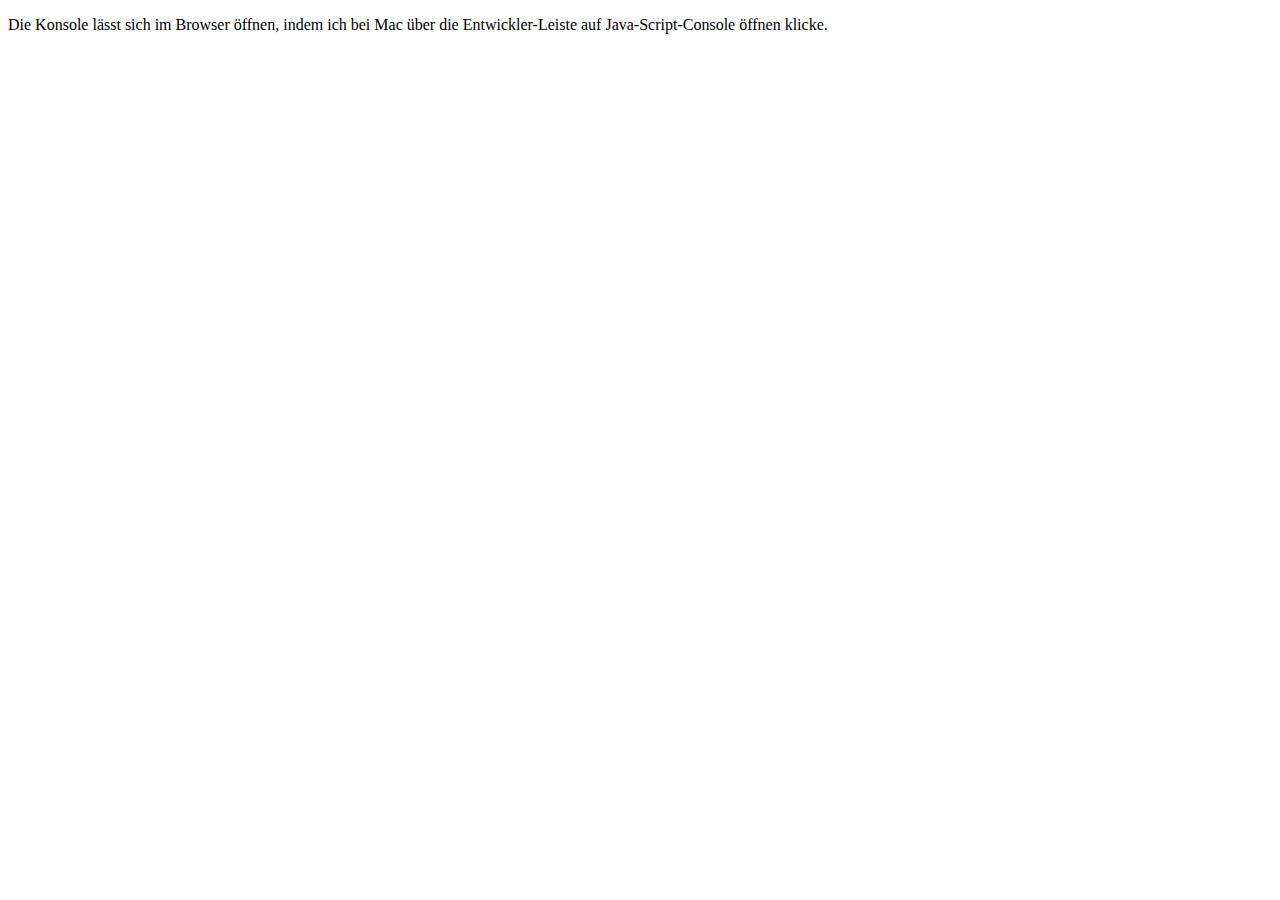
<file: A1_Poem/index.html>
<!DOCTYPE html>
<html lang="en">
<head>
    <meta charset="UTF-8">
    <meta http-equiv="X-UA-Compatible" content="IE=edge">
    <meta name="viewport" content="width=device-width, initial-scale=1.0">
    <title>Random Poem</title>
    <script src="Poem.js" defer></script>
</head>
<body>
    <p>Die Konsole lässt sich im Browser öffnen, indem ich bei Mac über die Entwickler-Leiste auf Java-Script-Console öffnen klicke.</p>
</body>
</html>
</file>
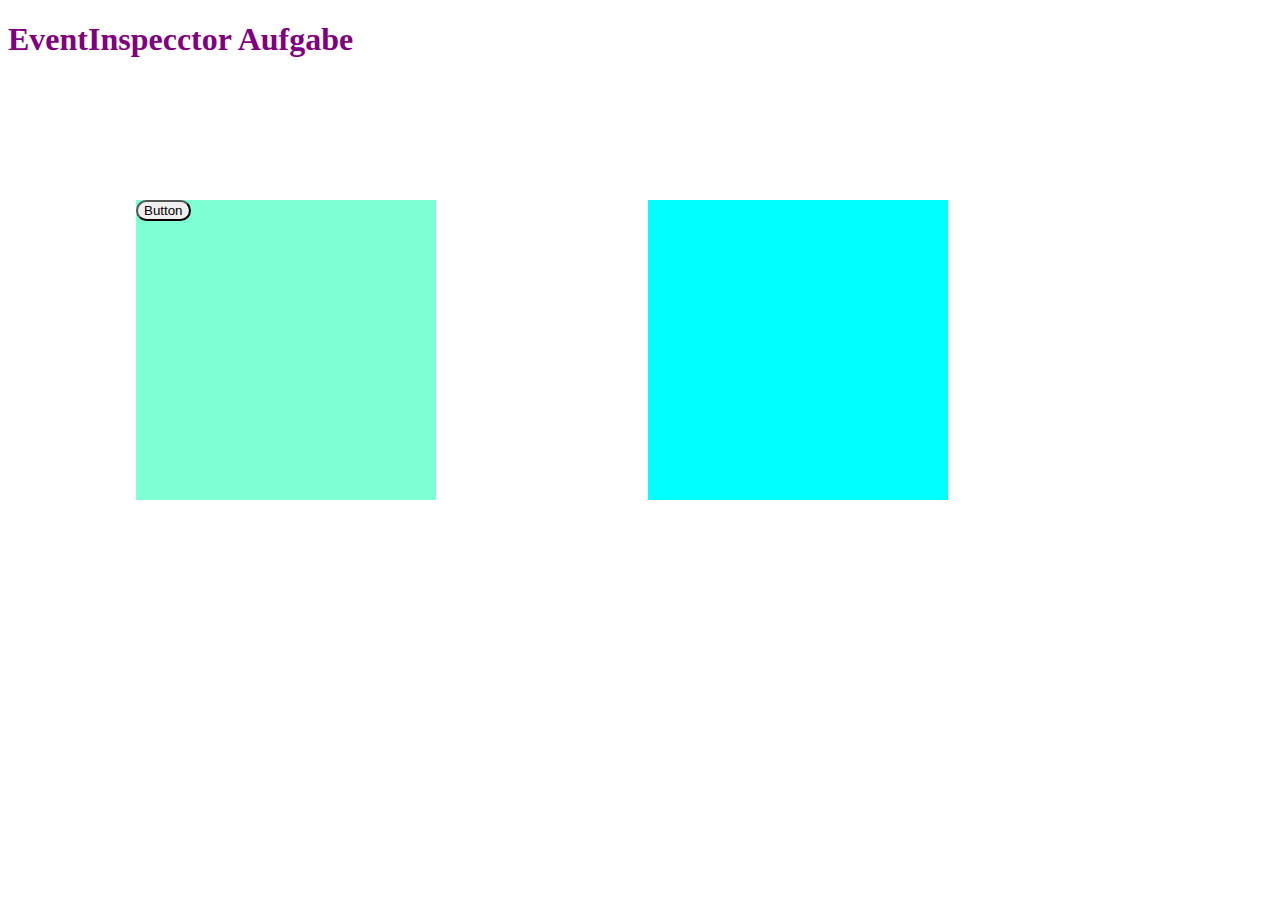
<file: A2/index.html>
<!DOCTYPE html>
<html lang="en">
<head>
    <meta charset="UTF-8">
    <meta http-equiv="X-UA-Compatible" content="IE=edge">
    <meta name="viewport" content="width=device-width, initial-scale=1.0">
    <title>Eventinspector</title>
    <script src="./Eventinspector.js" defer></script>
    <link rel="stylesheet" href="./stylesheet.css">
</head>
<body>
    
<h1>EventInspecctor Aufgabe</h1>

<div id="div0"></div>
<div id="div1"></div>
<span id="span0"></span>





</body>
</html>
</file>
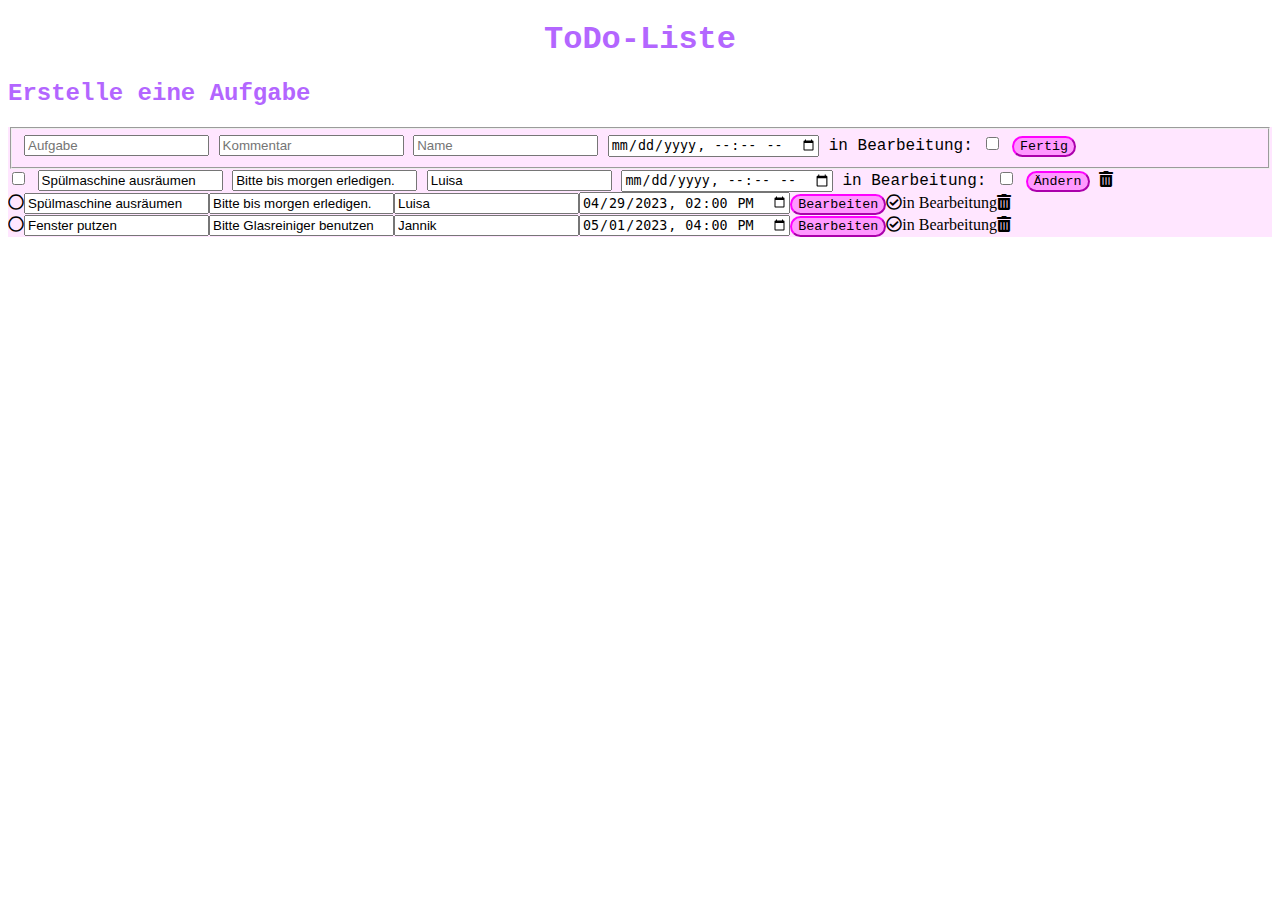
<file: A3/index.html>
<!DOCTYPE html>
<html lang="en">

<head>
    <meta charset="UTF-8">
    <meta http-equiv="X-UA-Compatible" content="IE=edge">
    <meta name="viewport" content="width=device-width, initial-scale=1.0">
    <title>ToDo</title>
    <link rel="stylesheet" href="stylesheet.css">
    <script src="toDoList.js" defer></script>
    <link rel="stylesheet" href="https://cdnjs.cloudflare.com/ajax/libs/font-awesome/5.11.2/css/all.min.css">
</head>

<body>
    <h1>ToDo-Liste</h1>
    <p></p>
    <h2>Erstelle eine Aufgabe</h2>

    <div id="div">


        <!--<button id="add">+</button>-->
        <fieldset>
            <!--<input type="checkbox" name="done"> -->
            <input type="text" name="task" placeholder="Aufgabe">
            <input type="text" name="comment" placeholder="Kommentar">
            <!--<textarea name="Area" id="comment" cols="30" rows="6" placeholder="Kommentar"></textarea> -->
            <!--<input type="text" name="person" placeholder="Name">-->

            <input type="text" name="personDatalist" list="options" placeholder="Name" />
            <datalist id="options">
                <option value="Luisa"> </option>
                <option value="Mike"> </option>
                <option value="Marie"> </option>
                <option value="Jannik"> </option>
                <option value="Vanessa"> </option>
                <option value="Stella"> </option>
                <option value="Eric"> </option>
            </datalist>

            <input type="datetime-local" name="deadline">
            <label for="checkB"> in Bearbeitung:</label>
            <input type="checkbox" name="inprogress" id="checkB">
            <button id="finish">Fertig</button>
        </fieldset>

    </div>

    <div class="boss">
        <input type="checkbox" name="done">
        <input type="text" name="task" placeholder="Aufgabe" value="Spülmaschine ausräumen">
        <input type="text" name="comment" placeholder="Kommentar" value="Bitte bis morgen erledigen.">
        <input type="text" name="person" placeholder="Name" value="Luisa">
        <input type="datetime-local" name="deadline">
        <label> in Bearbeitung:</label>
        <input type="checkbox" name="inprogress">
        <button id="edit">Ändern</button>
        <i class="fa fa-trash-alt" id="trashbin"></i>
    </div>
</body>

</html>
</file>
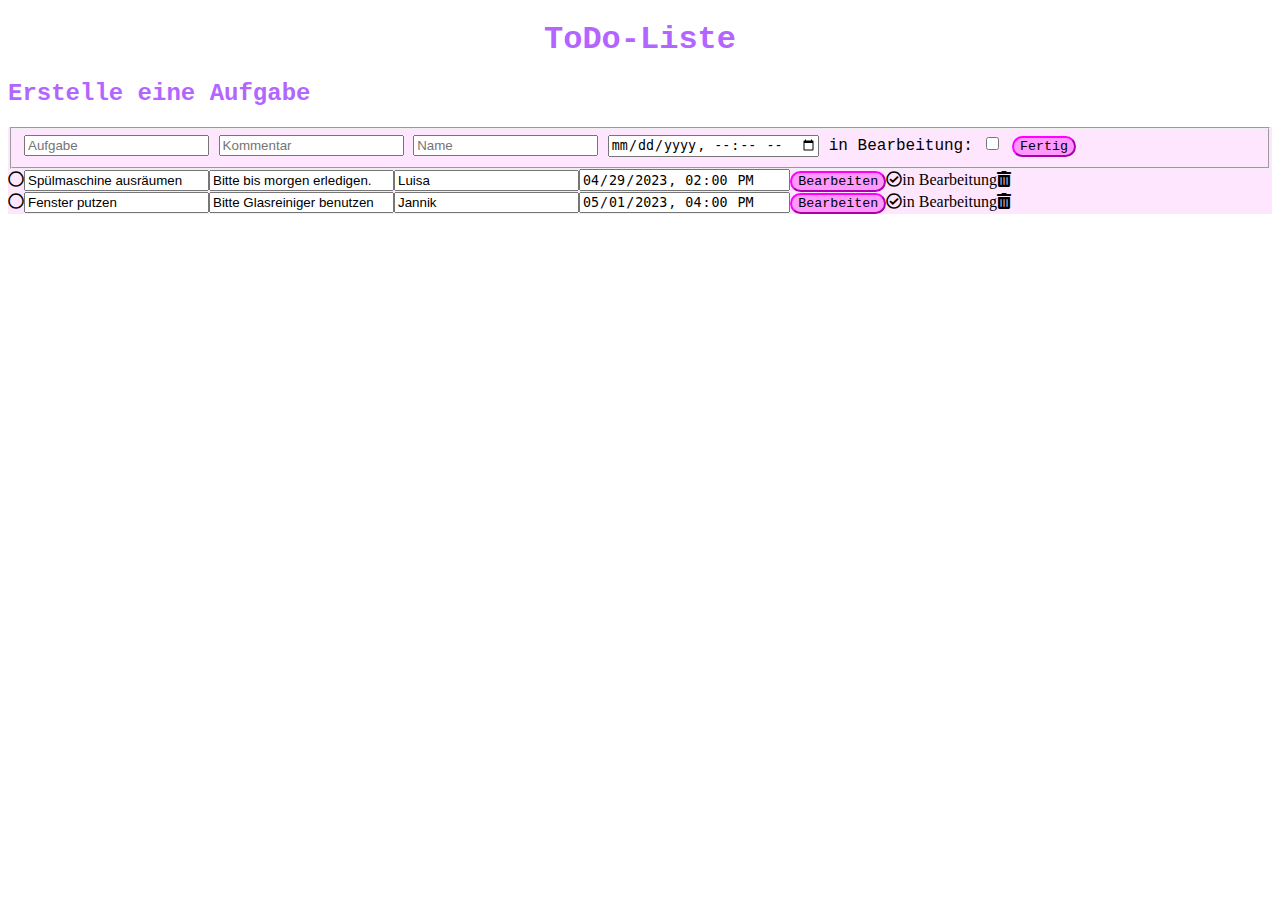
<file: A4/index.html>
<!DOCTYPE html>
<html lang="en">

<head>
    <meta charset="UTF-8">
    <meta http-equiv="X-UA-Compatible" content="IE=edge">
    <meta name="viewport" content="width=device-width, initial-scale=1.0">
    <title>ToDo</title>
    <link rel="stylesheet" href="stylesheet.css">
    <script src="toDoList.js" defer></script>
    <link rel="stylesheet" href="https://cdnjs.cloudflare.com/ajax/libs/font-awesome/5.11.2/css/all.min.css">
</head>

<body>
    <h1>ToDo-Liste</h1>
    <p></p>
    <h2>Erstelle eine Aufgabe</h2>

    <div id="div">


        <!--<button id="add">+</button>-->
        <fieldset>
            <!--<input type="checkbox" name="done"> -->
            <input type="text" name="task" placeholder="Aufgabe" id="TASK">
            <input type="text" name="comment" placeholder="Kommentar" id="COMMENT">
            <!--<textarea name="Area" id="comment" cols="30" rows="6" placeholder="Kommentar"></textarea> -->
            <!--<input type="text" name="person" placeholder="Name">-->

            <input type="text" name="personDatalist" list="options" placeholder="Name"  id="PERSON"/>
            <datalist id="options">
                <option value="Luisa"> </option>
                <option value="Mike"> </option>
                <option value="Marie"> </option>
                <option value="Jannik"> </option>
                <option value="Vanessa"> </option>
                <option value="Stella"> </option>
                <option value="Eric"> </option>
            </datalist>

            <input type="datetime-local" name="deadline" id="DATE">
            <label for="checkB"> in Bearbeitung:</label>
            <input type="checkbox" name="inprogress" id="checkB">
            <button id="finish">Fertig</button>
        </fieldset>

    </div>

    <div class="boss">
       <!---- <input type="checkbox" name="done">
        <input type="text" name="task" placeholder="Aufgabe" value="Spülmaschine ausräumen">
        <input type="text" name="comment" placeholder="Kommentar" value="Bitte bis morgen erledigen.">
        <input type="text" name="person" placeholder="Name" value="Luisa">
        <input type="datetime-local" name="deadline">
        <label> in Bearbeitung:</label>
        <input type="checkbox" name="inprogress">
        <button id="edit">Ändern</button>
        <i class="fa fa-trash-alt" id="trashbin"></i> -->
    </div>
</body>

</html>
</file>
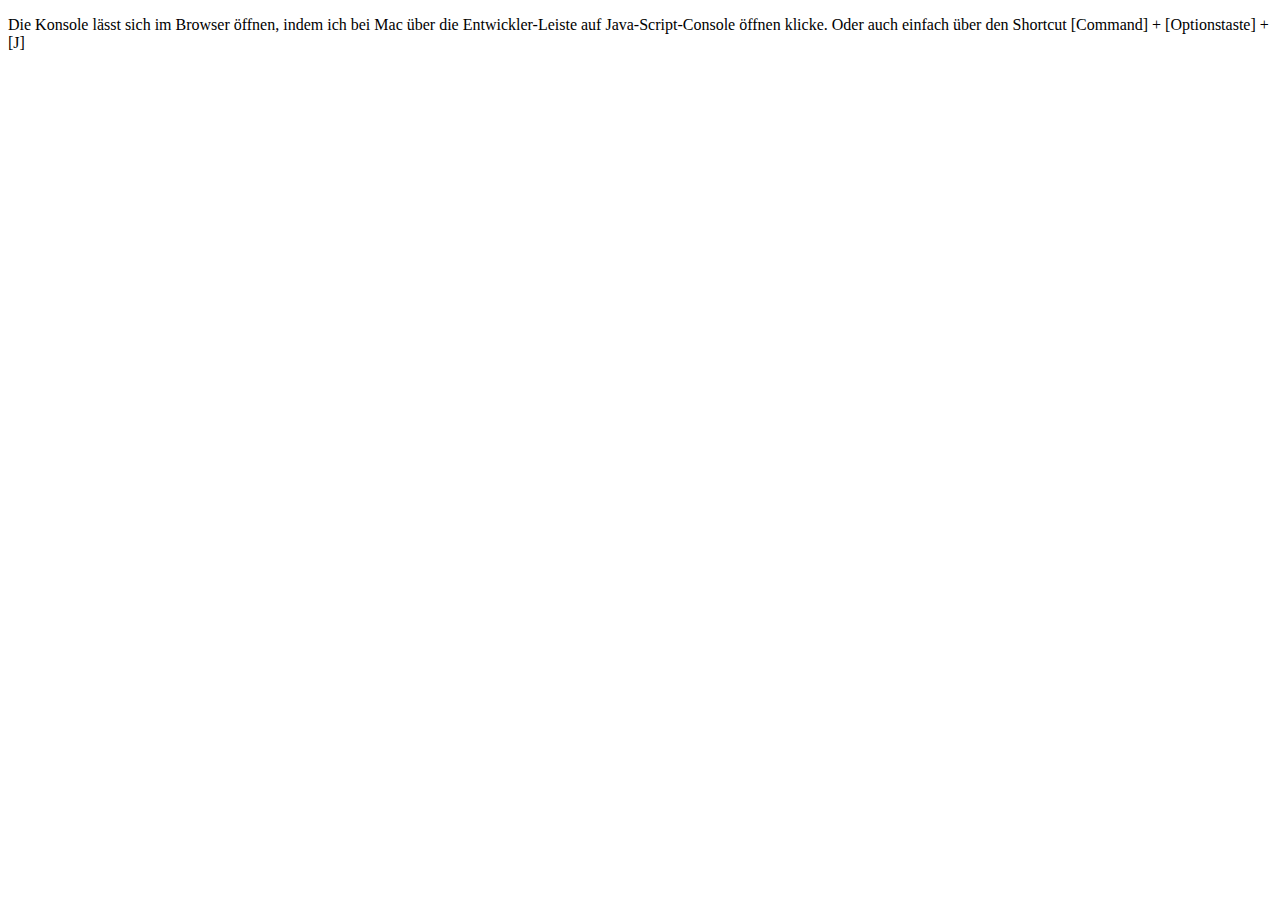
<file: Test/index.html>
<!DOCTYPE html>
<html lang="en">
<head>
    <meta charset="UTF-8">
    <meta http-equiv="X-UA-Compatible" content="IE=edge">
    <meta name="viewport" content="width=device-width, initial-scale=1.0">
    <title>Random Poem</title>
    <script src="Poem.js" defer></script>
</head>
<body>
    <p>Die Konsole lässt sich im Browser öffnen, indem ich bei Mac über die Entwickler-Leiste auf Java-Script-Console öffnen klicke. Oder auch einfach über den Shortcut [Command] + [Optionstaste] + [J]</p>
</body>
</html>
</file>
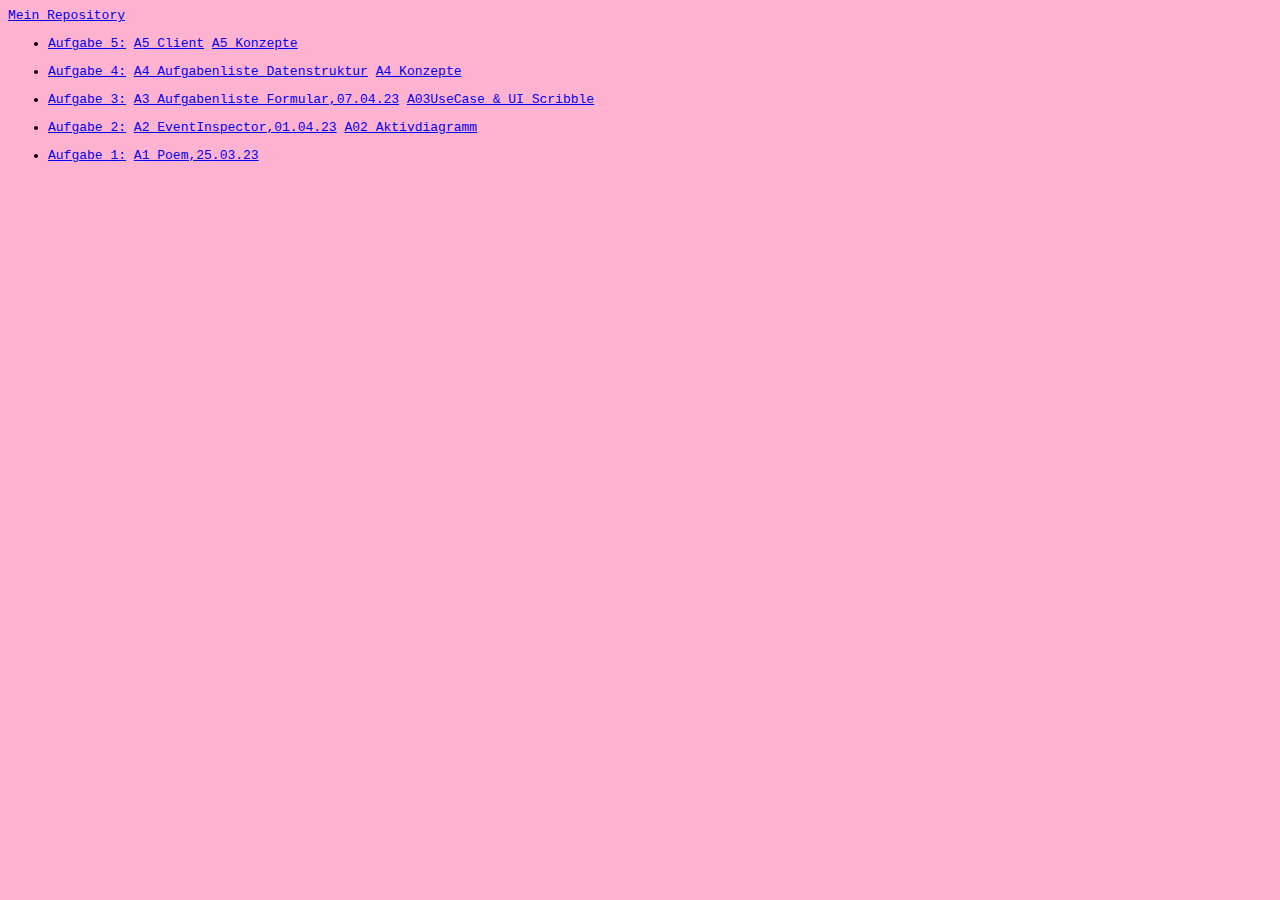
<file: steckbrief.htm>
<!DOCTYPE html>
<html>
<head>
<meta charset="utf-8" />
<title>Steckbrief</title>
<style>
body {
	font-family: 'Courier New', Courier, monospace;
	font-size: small;
	background: #ffb3d1
}
</style>
</head>
<body>
	<a target="_blank" href="https://github.com/LenaMarie1903/EIA_2">Mein Repository </a>
	<!-- Hier die Links zu den gelösten Aufgaben einstellen, aktuelle oben, alte stehen lassen! Format: Aufgabenbezeichnung, Datum -->
	
	<ul>
		<li><a target="blank_" href="https://github.com/LenaMarie1903/EIA_2/tree/main/A5">Aufgabe 5:</a>  <a target="_blank"  href="https://lenamarie1903.github.io/EIA_2/A5/index.html" >A5_Client</a> <a target="_blank"  href="  https://lenamarie1903.github.io/EIA_2/A5/Diagramme/Konzepte.pdf" >A5_Konzepte</a> </li>
  </ul>

	
	<ul>
		<li><a target="blank_" href="https://github.com/LenaMarie1903/EIA_2/tree/main/A4">Aufgabe 4:</a>  <a target="_blank"  href="https://lenamarie1903.github.io/EIA_2/A4/index.html" >A4_Aufgabenliste_Datenstruktur</a> <a target="_blank"  href="  https://lenamarie1903.github.io/EIA_2/A4/Diagramme/Konzepte.pdf" >A4_Konzepte</a> </li>
  </ul>

	<ul>
		<li><a target="blank_" href="https://github.com/LenaMarie1903/EIA_2/tree/main/A3">Aufgabe 3:</a>  <a target="_blank"  href="https://lenamarie1903.github.io/EIA_2/A3/index.html" >A3_Aufgabenliste_Formular,07.04.23</a> <a target="_blank"  href=" https://lenamarie1903.github.io/EIA_2/A3/Diagramme/Diagramme.pdf" >A03UseCase & UI Scribble</a> </li>
  </ul>

	<ul>
		  <li><a target="blank_" href="https://github.com/LenaMarie1903/EIA_2/tree/main/A2">Aufgabe 2:</a>  <a target="_blank"  href="https://lenamarie1903.github.io/EIA_2/A2/index.html" >A2_EventInspector,01.04.23</a> <a target="_blank"  href=" https://lenamarie1903.github.io/EIA_2/A2/Aktivdiagramm/Diagramm.pdf"  >A02_Aktivdiagramm</a> </li>
	</ul>
	
	<ul>
       <li><a target="blank_" href="https://github.com/LenaMarie1903/EIA_2/tree/main/A1_Poem">Aufgabe 1:</a>  <a target="_blank"  href="https://lenamarie1903.github.io/EIA_2/A1_Poem/index.html" >A1_Poem,25.03.23</a>
	</li>

	</ul>
</body>
</html>
</file>
<file: A2/stylesheet.css>
span {
position: fixed;
offset: right;
}


div{
    position: absolute;
    height: 300px;
    width: 300px;
    top: 200px;
}

#div0{

    background-color: aquamarine;
    margin-left: 10%;
}

#div1{

    background-color: aqua;
    margin-left: 50%;
}
.button{

    border-radius: 30px;
}

h1{
  color: purple;
}
</file>
<file: A3/stylesheet.css>
button{
    border-radius: 20px;
    background-color:#ff99ff;
    color: black;
    border-color:  #ff00ff;
    font-family: 'Courier New', Courier, monospace;
   

}

button:active{
    background-color: #cc00cc ;
   color:black;
    border-color: 	 #660066;
}
#trashCSS:active{
    background-color: #cc00cc ;
    color:black;
     border-color: 	 #660066;  
}
div{
    background-color: 	 #ffe6ff;
    
}

body{
    font-family: 'Courier New', Courier, monospace;
}
h1{
    text-align: center;
    color: #b366ff;
}
h2{
    color: #b366ff;
}
</file>
<file: A4/stylesheet.css>
button{
    border-radius: 20px;
    background-color:#ff99ff;
    color: black;
    border-color:  #ff00ff;
    font-family: 'Courier New', Courier, monospace;
   

}

button:active{
    background-color: #cc00cc ;
   color:black;
    border-color: 	 #660066;
}
#trashCSS:active{
    background-color: #cc00cc ;
    color:black;
     border-color: 	 #660066;  
}
div{
    background-color: 	 #ffe6ff;
    
}

body{
    font-family: 'Courier New', Courier, monospace;
}
h1{
    text-align: center;
    color: #b366ff;
}
h2{
    color: #b366ff;
}
</file>
